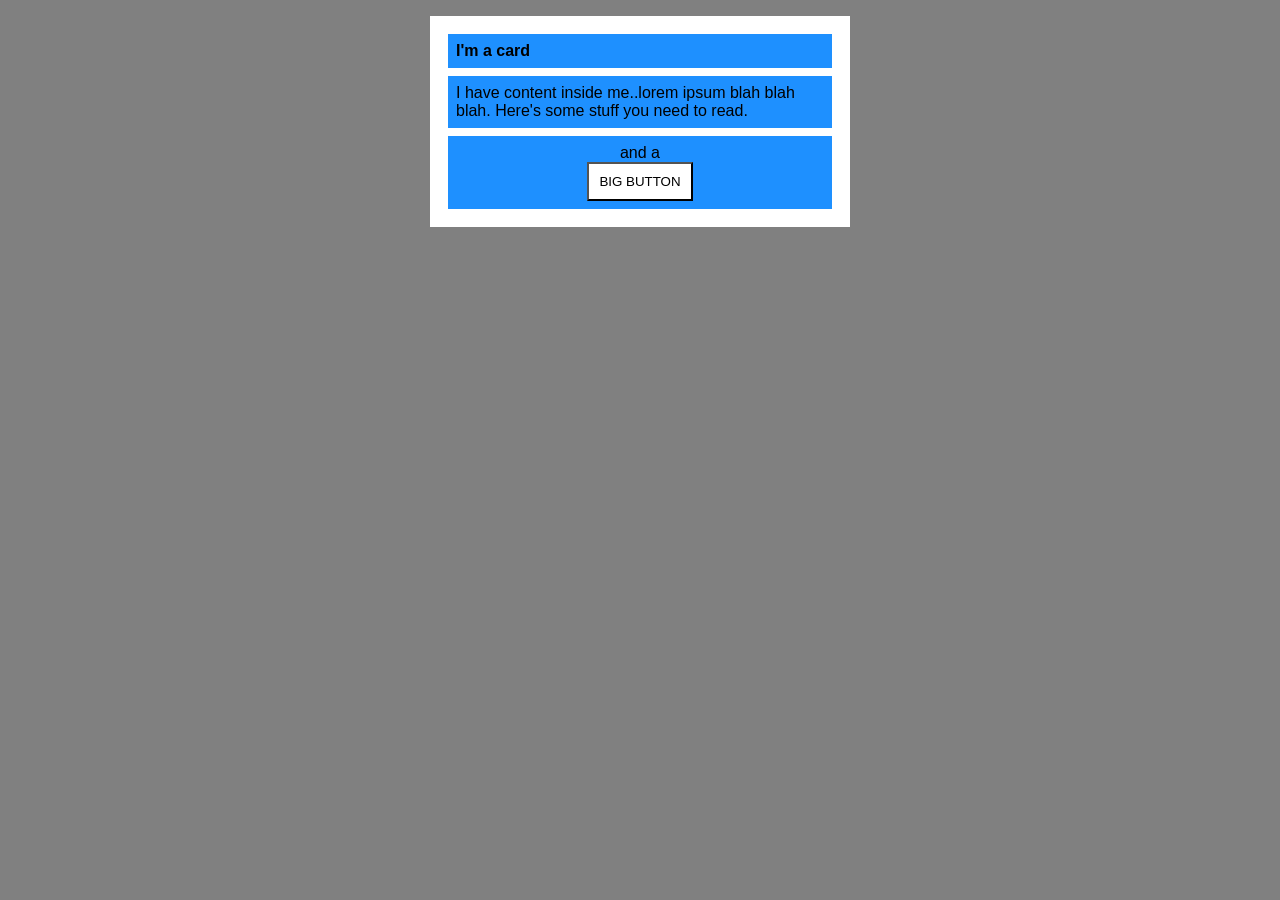
<file: foundations/block-and-inline/02-margin-and-padding-2/index.html>
<!DOCTYPE html>
<html lang="en">
  <head>
    <meta charset="UTF-8">
    <meta http-equiv="X-UA-Compatible" content="IE=edge">
    <meta name="viewport" content="width=device-width, initial-scale=1.0">
    <title>Margin and Padding exercise 2</title>
    <link rel="stylesheet" href="style.css">
  </head>
  <body>
    <div class="card">
      <h1 class="title">I'm a card</h1>
      <div class="content">I have content inside me..lorem ipsum blah blah blah. Here's some stuff you need to read.</div>
      <div class="button-container">
          and a <button>BIG BUTTON</button>
      </div>
    </div>
  </body>
</html>
</file>
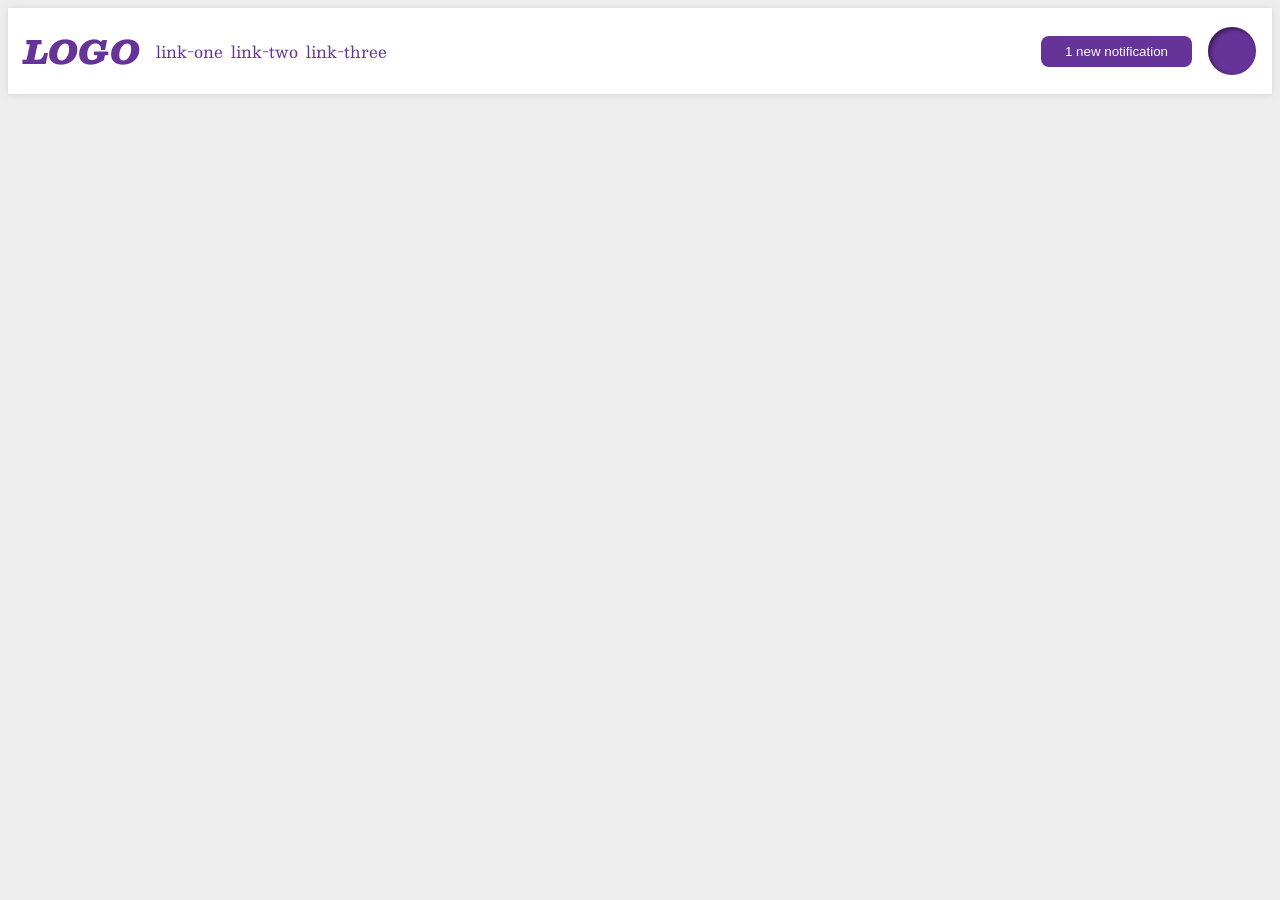
<file: foundations/flex/03-flex-header-2/index.html>
<!DOCTYPE html>
<html lang="en">
  <head>
    <meta charset="UTF-8">
    <meta http-equiv="X-UA-Compatible" content="IE=edge">
    <meta name="viewport" content="width=device-width, initial-scale=1.0">
    <title>Flex Header 2</title>
    <link rel="stylesheet" href="style.css">
  </head>
  <body>
    <div class="header">
      <div class="left-items">
        <div class="logo">
          LOGO
        </div>
        <ul class="links">
          <li><a href="https://google.com">link-one</a></li>
          <li><a href="https://google.com">link-two</a></li>
          <li><a href="https://google.com">link-three</a></li>
        </ul>
      </div>
      <div class="right-items">
        <button class="notifications">
          1 new notification
        </button>
        <div class="profile-image"></div>
      </div>
    </div>
  </body>
</html>
</file>
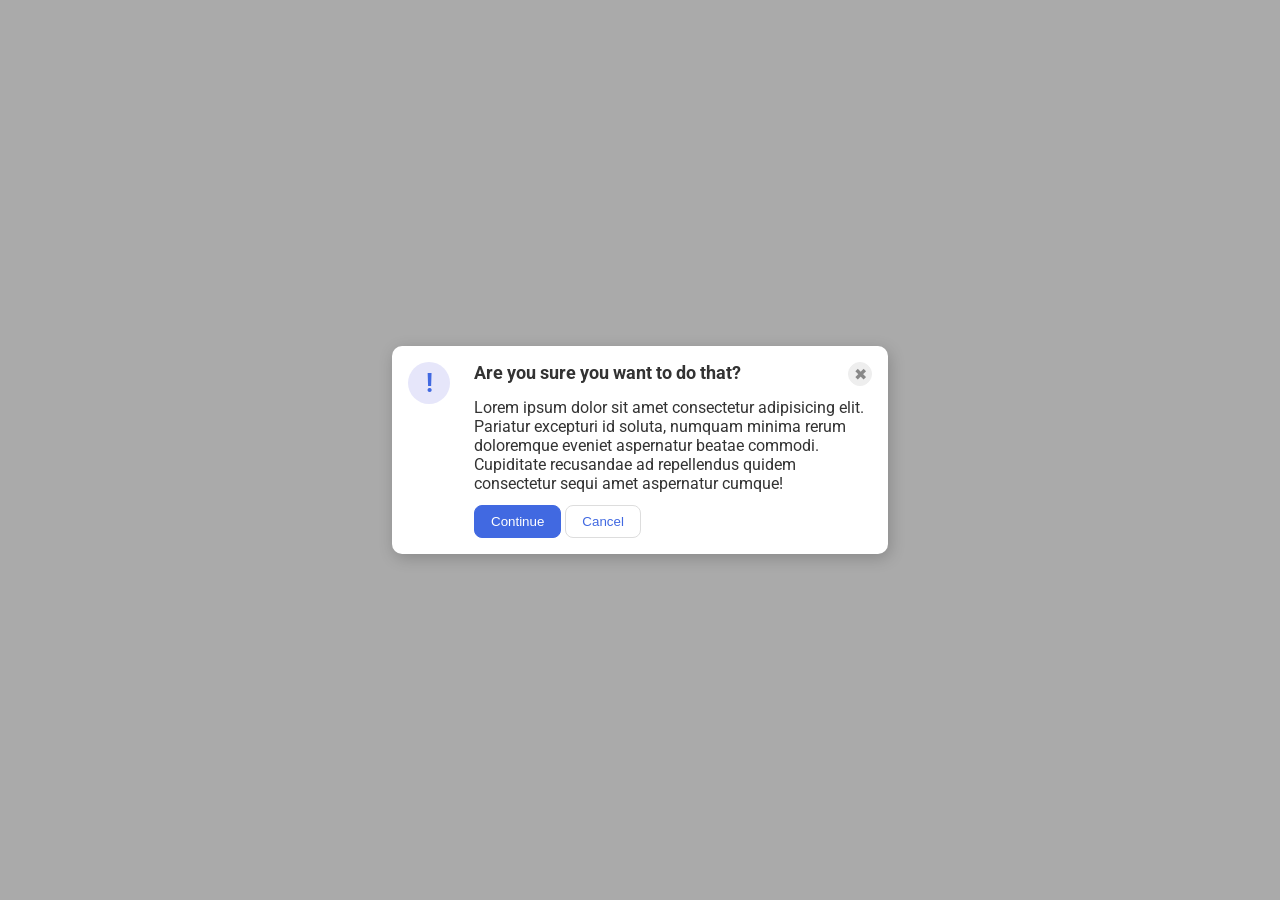
<file: foundations/flex/05-flex-modal/index.html>
<!DOCTYPE html>
<html lang="en">
  <head>
    <meta charset="UTF-8">
    <meta http-equiv="X-UA-Compatible" content="IE=edge">
    <meta name="viewport" content="width=device-width, initial-scale=1.0">
    <link rel="stylesheet" href="style.css">
    <title>Modal</title>
  </head>
  <body>
    <div class="modal">
      <div class="icon">!</div>
      <div class="content">
        <div class="header-container">
          <div class="header">Are you sure you want to do that?</div>
          <button class="close-button">✖</button>
        </div>
        <div class="text">Lorem ipsum dolor sit amet consectetur adipisicing elit. Pariatur excepturi id soluta, numquam minima rerum doloremque eveniet aspernatur beatae commodi. Cupiditate recusandae ad repellendus quidem consectetur sequi amet aspernatur cumque!</div>
        <button class="continue">Continue</button>
        <button class="cancel">Cancel</button>
      </div>
    </div>
  </body>
</html>
</file>
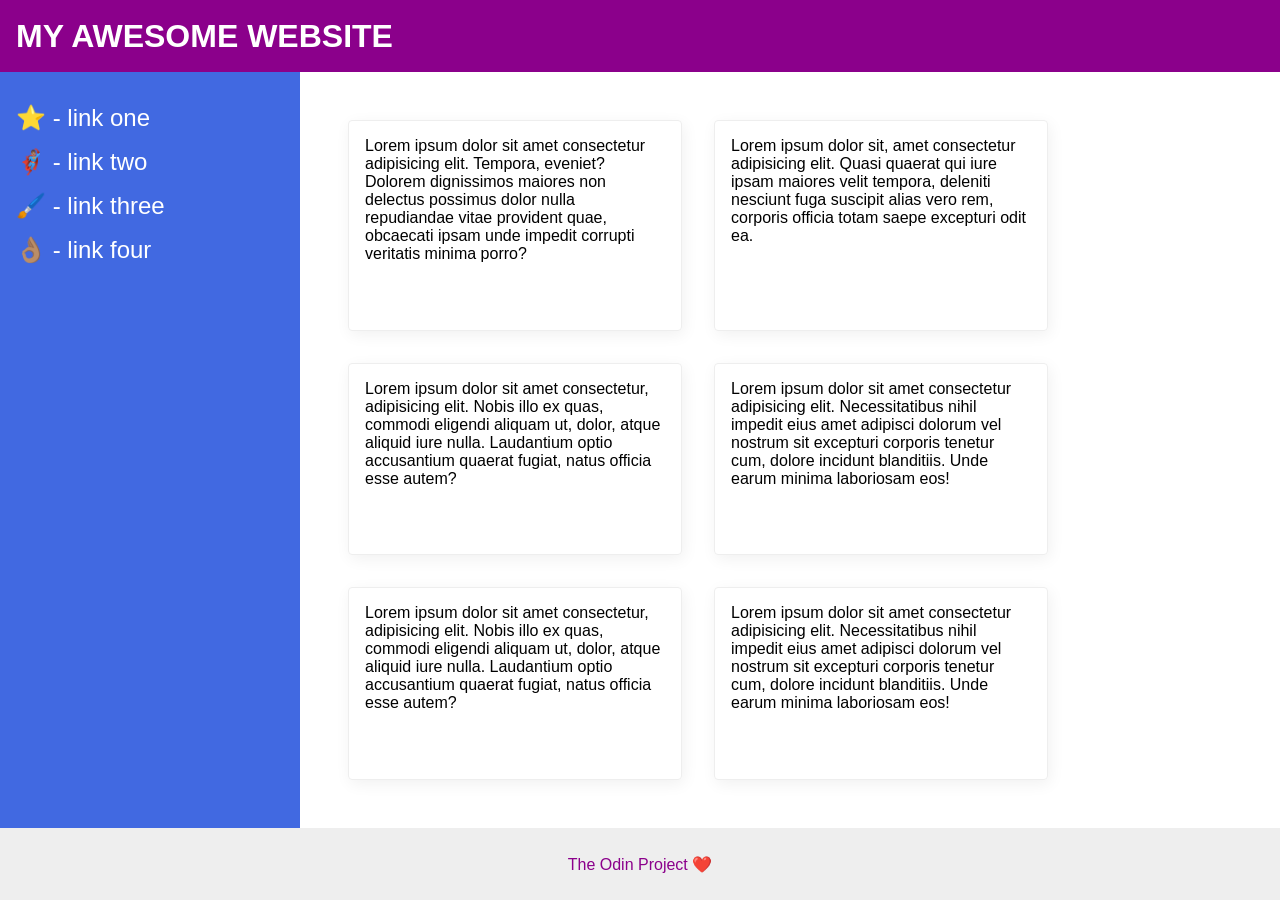
<file: foundations/flex/07-flex-layout-2/index.html>
<!DOCTYPE html>
<html lang="en">
  <head>
    <meta charset="UTF-8">
    <meta http-equiv="X-UA-Compatible" content="IE=edge">
    <meta name="viewport" content="width=device-width, initial-scale=1.0">
    <title>The Holy Grail</title>
    <link rel="stylesheet" href="style.css">
  </head>
  <body>
    <div class="header">
      MY AWESOME WEBSITE
    </div>
    <div class="content">
      <div class="sidebar">
        <ul>
          <li><a href="#">⭐ - link one</a></li>
          <li><a href="#">🦸🏽‍♂️ - link two</a></li>
          <li><a href="#">🖌️ - link three</a></li>
          <li><a href="#">👌🏽 - link four</a></li>
        </ul>
      </div>
      <div class="cards-container">
        <div class="card">Lorem ipsum dolor sit amet consectetur adipisicing elit. Tempora, eveniet? Dolorem dignissimos maiores non delectus possimus dolor nulla repudiandae vitae provident quae, obcaecati ipsam unde impedit corrupti veritatis minima porro?</div>
        <div class="card">Lorem ipsum dolor sit, amet consectetur adipisicing elit. Quasi quaerat qui iure ipsam maiores velit tempora, deleniti nesciunt fuga suscipit alias vero rem, corporis officia totam saepe excepturi odit ea.</div>
        <div class="card">Lorem ipsum dolor sit amet consectetur, adipisicing elit. Nobis illo ex quas, commodi eligendi aliquam ut, dolor, atque aliquid iure nulla. Laudantium optio accusantium quaerat fugiat, natus officia esse autem?</div>
        <div class="card">Lorem ipsum dolor sit amet consectetur adipisicing elit. Necessitatibus nihil impedit eius amet adipisci dolorum vel nostrum sit excepturi corporis tenetur cum, dolore incidunt blanditiis. Unde earum minima laboriosam eos!</div>
        <div class="card">Lorem ipsum dolor sit amet consectetur, adipisicing elit. Nobis illo ex quas, commodi eligendi aliquam ut, dolor, atque aliquid iure nulla. Laudantium optio accusantium quaerat fugiat, natus officia esse autem?</div>
        <div class="card">Lorem ipsum dolor sit amet consectetur adipisicing elit. Necessitatibus nihil impedit eius amet adipisci dolorum vel nostrum sit excepturi corporis tenetur cum, dolore incidunt blanditiis. Unde earum minima laboriosam eos!</div>
      </div>
    </div>
    <div class="footer">
      The Odin Project ❤️
    </div>
  </body>
</html>
</file>
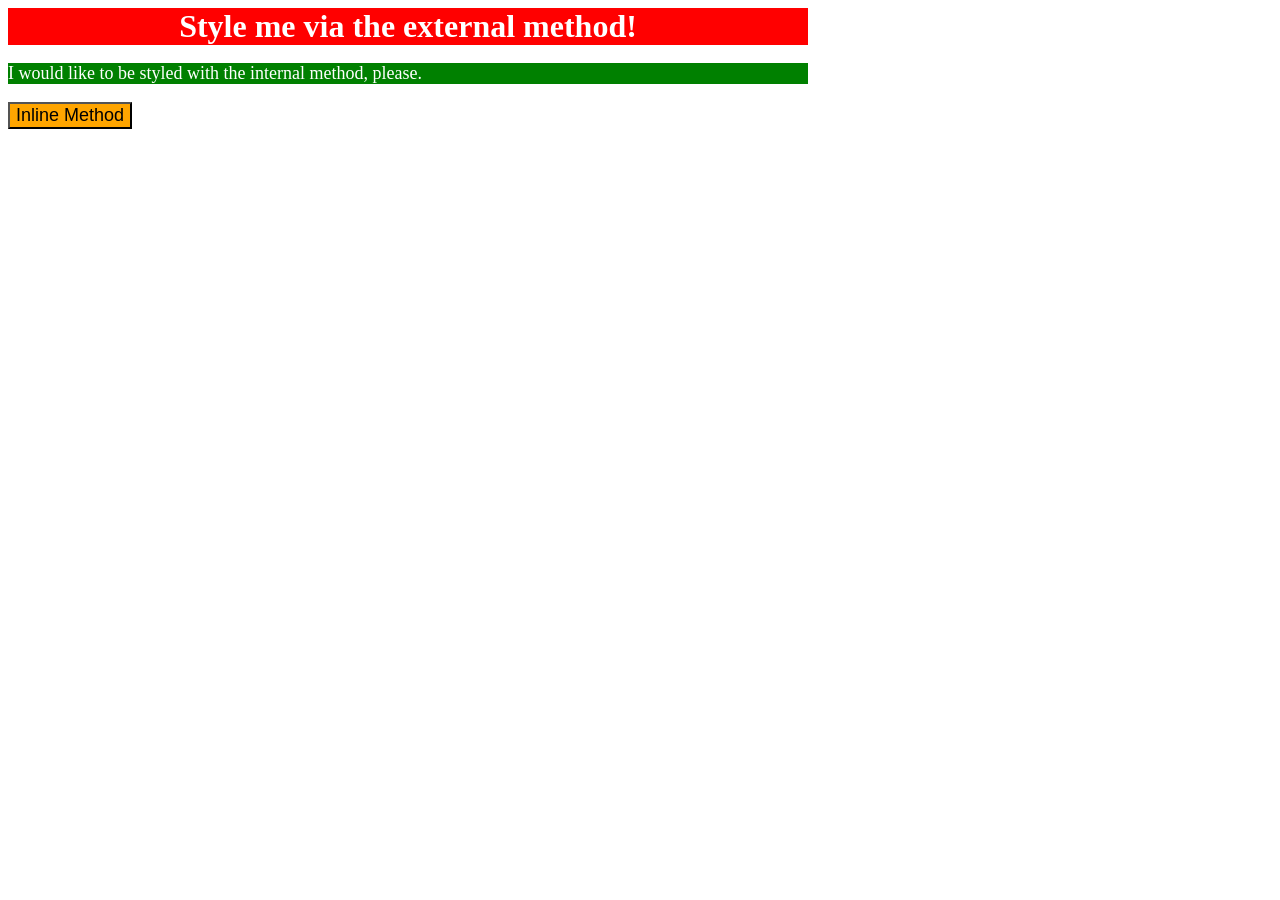
<file: foundations/intro-to-css/01-css-methods/index.html>
<!DOCTYPE html>
<html lang="en">
  <head>
    <meta charset="UTF-8">
    <meta http-equiv="X-UA-Compatible" content="IE=edge">
    <meta name="viewport" content="width=device-width, initial-scale=1.0">
    <title>Methods for Adding CSS</title>
    <link rel="stylesheet" href="style.css">
    <style>
      p{
        background-color:green;
        color: white;
        width: 800px;
        font-size: 18px;
      }
    </style>
  </head>
  <body>
    <div class="external">Style me via the external method!</div>
    <p class="internal">I would like to be styled with the internal method, please.</p>
    <button style="background-color:orange; font-size:18px;">Inline Method</button>
  </body>
</html>
</file>
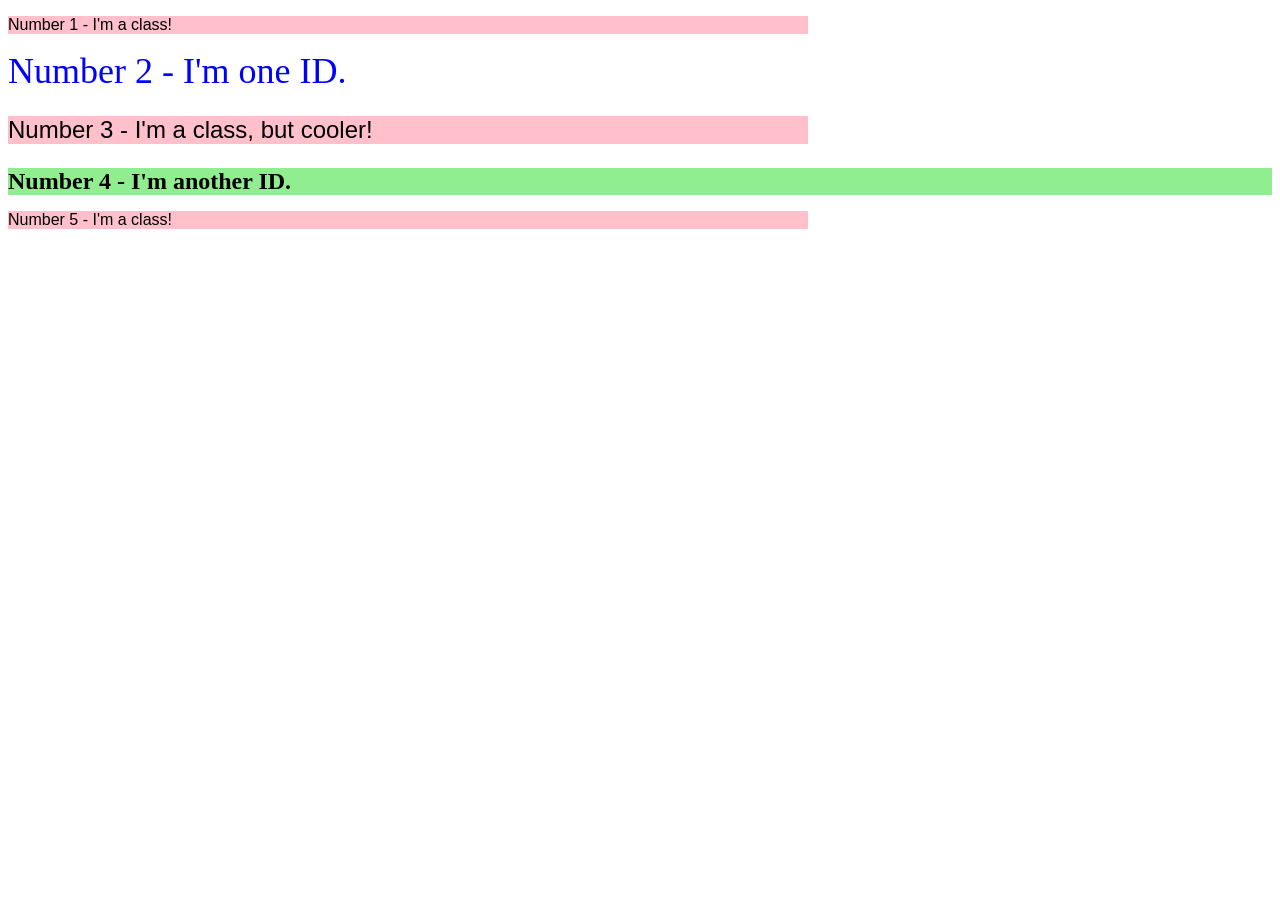
<file: foundations/intro-to-css/02-class-id-selectors/index.html>
<!DOCTYPE html>
<html lang="en">
  <head>
    <meta charset="UTF-8">
    <meta http-equiv="X-UA-Compatible" content="IE=edge">
    <meta name="viewport" content="width=device-width, initial-scale=1.0">
    <title>Class and ID Selectors</title>
    <link rel="stylesheet" href="style.css">
  </head>
  <body>
    <p class="class">Number 1 - I'm a class!</p>
    <div id="number2">Number 2 - I'm one ID.</div>
    <p class="class cooler">Number 3 - I'm a class, but cooler!</p>
    <div id="number4" class="cooler">Number 4 - I'm another ID.</div>
    <p class="class">Number 5 - I'm a class!</p>
  </body>
</html>
</file>
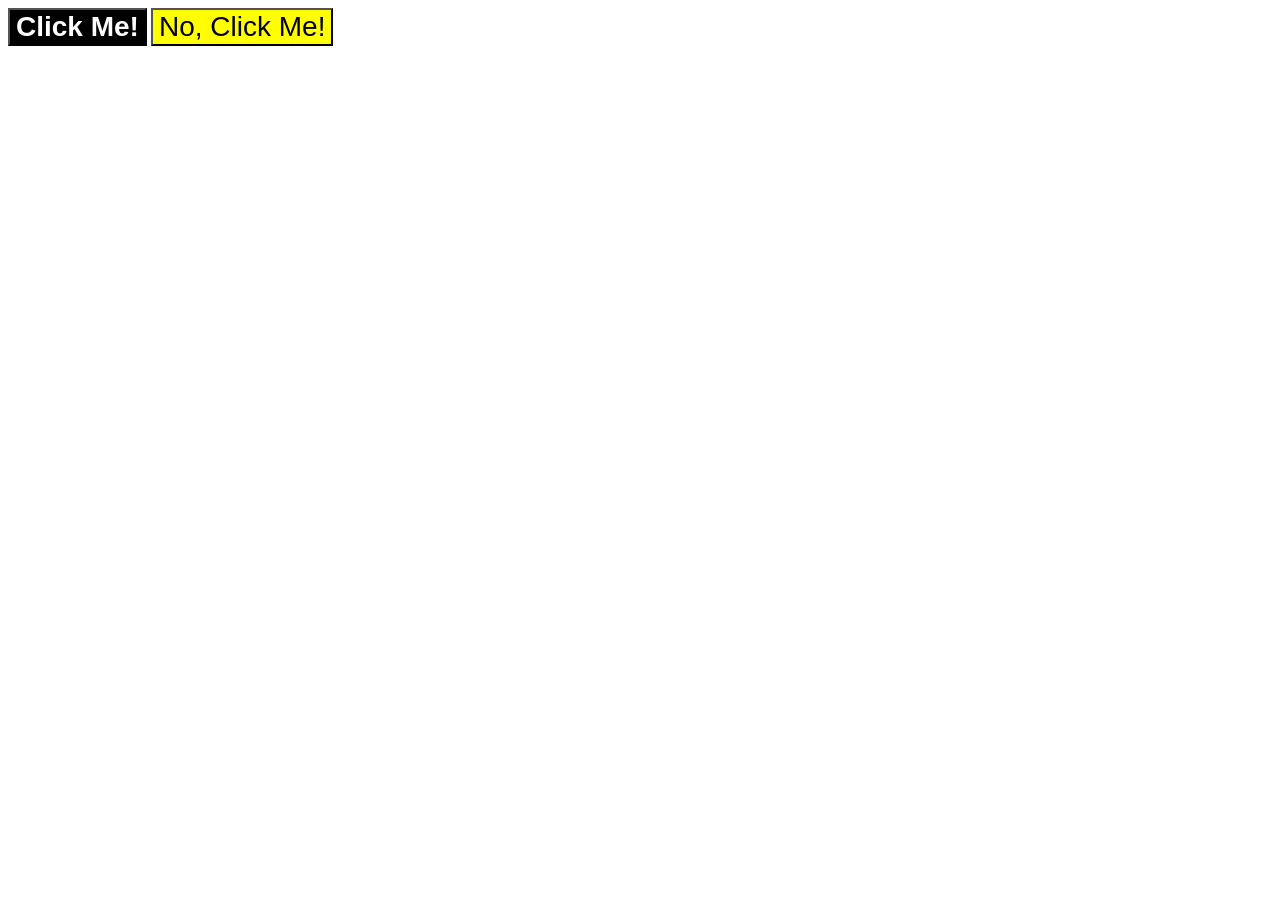
<file: foundations/intro-to-css/03-grouping-selectors/index.html>
<!DOCTYPE html>
<html lang="en">
  <head>
    <meta charset="UTF-8">
    <meta http-equiv="X-UA-Compatible" content="IE=edge">
    <meta name="viewport" content="width=device-width, initial-scale=1.0">
    <title>Grouping Selectors</title>
    <link rel="stylesheet" href="style.css">
  </head>
  <body>
    <button class="first">Click Me!</button>
    <button class="second">No, Click Me!</button>
  </body>
</html>
</file>
<file: foundations/block-and-inline/02-margin-and-padding-2/style.css>
body {
  background: gray;
  font-family: sans-serif;
}

.card {
  width: 400px;
  background: white;
  margin: 16px auto;
  padding : 10px;
}

.title,
.content,
.button-container {
  background: dodgerblue;
  padding: 8px;
  margin: 8px;
}

.button-container{
  text-align: center;
 
}

h1{
  font-size: 16px;
}

button {
  background: white;
  padding: 10px;
  display: block;
  margin: 0 auto;
}
</file>
<file: foundations/flex/03-flex-header-2/style.css>
/* this is some magical font-importing.  
you'll learn about it later. */
@import url('https://fonts.googleapis.com/css2?family=Besley:ital,wght@0,400;1,900&display=swap');

body {
  margin: 0;
  background: #eee;
  font-family: Besley, serif;
}

.header {
  background: white;
  border-bottom: 1px solid #ddd;
  box-shadow: 0 0 8px rgba(0,0,0,.1);
  display: flex;
  justify-content: space-between;
  margin: 8px;
  padding: 16px;
}

.profile-image {
  background: rebeccapurple;
  box-shadow: inset 2px 2px 4px rgba(0,0,0,.5);
  border-radius: 50%;
  width: 48px;
  height: 48px;
}

.logo {
  color: rebeccapurple;
  font-size: 32px;
  font-weight: 900;
  font-style: italic;
}

.left-items, .right-items{
  display: flex;
  align-items: center;
  gap: 16px;
}

/*
.right-items{
  flex: 1;
  display : flex;
  justify-content: flex-end;
  gap: 16px;
}*/

button {
  border: none;
  border-radius: 8px;
  background: rebeccapurple;
  color: white;
  padding: 8px 24px;
  align-self: center;
}

a {
  /* this removes the line under our links */
  text-decoration: none;
  color: rebeccapurple;
}

ul {
  list-style-type: none;
  display: flex;
  gap: 8px;
 /* justify-content: flex-start;*/
  margin: 0;
  padding: 0;
}
</file>
<file: foundations/flex/05-flex-modal/style.css>
@import url('https://fonts.googleapis.com/css2?family=Roboto:wght@400;700&display=swap');

html, body {
  height: 100%;
}

body {
  font-family: Roboto, sans-serif;
  margin: 0;
  background: #aaa;
  color: #333;
  /* I'll give you this one for free lol */
  display: flex;
  align-items: center;
  justify-content: center;
}

.modal {
  background: white;
  width: 480px;
  border-radius: 10px;
  box-shadow: 2px 4px 16px rgba(0,0,0,.2);
  display :flex;
  padding: 8px;
  gap: 8px
}

.icon {
  color: royalblue;
  font-size: 26px;
  font-weight: 700;
  background: lavender;
  width: 42px;
  height: 42px;
  border-radius: 50%;
  display: flex;
  align-items: center;
  justify-content: center;
  margin: 8px;
  flex-shrink: 0;
}

.close-button {
  background: #eee;
  border-radius: 50%;
  color: #888;
  font-weight: 400;
  font-size: 16px;
  height: 24px;
  width: 24px;
  display: flex;
  align-items: center;
  justify-content: center;
  border: 1px solid #eee;
  padding: 0;
}

.content{
  margin: 8px;
}

.header-container{
  display: flex;
  justify-content: space-between;
}

.header{
  font-weight: bold;
  font-size: 18px;
}

.text{
  margin: 12px 0 12px 0;
}

button {
  cursor: pointer;
  padding: 8px 16px;
  border-radius: 8px;
}

button.continue {
  background: royalblue;
  border: 1px solid royalblue;
  color: white;
}

button.cancel {
  background: white;
  border: 1px solid #ddd;
  color: royalblue;
}
</file>
<file: foundations/flex/07-flex-layout-2/style.css>
body {
  font-family: -apple-system, BlinkMacSystemFont, 'Segoe UI', Roboto, Oxygen, Ubuntu, Cantarell, 'Open Sans', 'Helvetica Neue', sans-serif;
  margin: 0;
  min-height: 100vh;
  display: flex;
  flex-direction: column;
}

ul{
  padding: 0;
  margin: 0;
}

li{
  list-style-type: none;
  margin: 16px 0 16px 0;
}

a{
  color: white;
  text-decoration: none;
}

.header {
  height: 72px;
  background: darkmagenta;
  display: flex;
  color: white;
  font-size: 32px;
  font-weight: 900;
  padding: 0 16px;
  align-items: center;
}

.footer {
  height: 72px;
  background: #eee;
  display: flex;
  justify-content: center;
  color: darkmagenta;
  align-items: center;
}

.sidebar {
  width: 300px;
  background: royalblue;
  box-sizing: border-box;
  font-weight: 500;
  font-size: 24px;
  flex-shrink: 0;
  padding: 16px;
}

.cards-container{
  display:flex;
  flex-wrap: wrap;
  gap: 32px;
  padding: 48px;
}
.card {
  border: 1px solid #eee;
  box-shadow: 2px 4px 16px rgba(0,0,0,.06);
  border-radius: 4px;
  padding: 16px;
  width: 300px;
}

.content{
  display: flex;
  flex: 1;
}
</file>
<file: foundations/intro-to-css/01-css-methods/style.css>
div{
  background-color: red;
  color: white;
  text-align: center;
  font-weight: bold;
  font-family:'Times New Roman', Times, serif;
  width: 800px;
  font-size: 32px;
}
</file>
<file: foundations/intro-to-css/02-class-id-selectors/style.css>
.class{
  background-color:pink;
  font-family: Verdana, sans-serif;
  width: 800px;
}

.cooler{
  font-size: 24px;
}

#number2{
  color: blue;
  font-size: 36px;
  width: 800px;
}

#number4{
  background-color: lightgreen;
  font-weight: bold;
}
</file>
<file: foundations/intro-to-css/03-grouping-selectors/style.css>
.first,
.second{
  font-size: 28px;
  font-family: 'Helvetica', 'Times New Roman', 'sans-serif';
}

.first{
  background-color:black;
  color: white;
  font-weight: bold;
}

.second{
  background-color: yellow;
}
</file>
